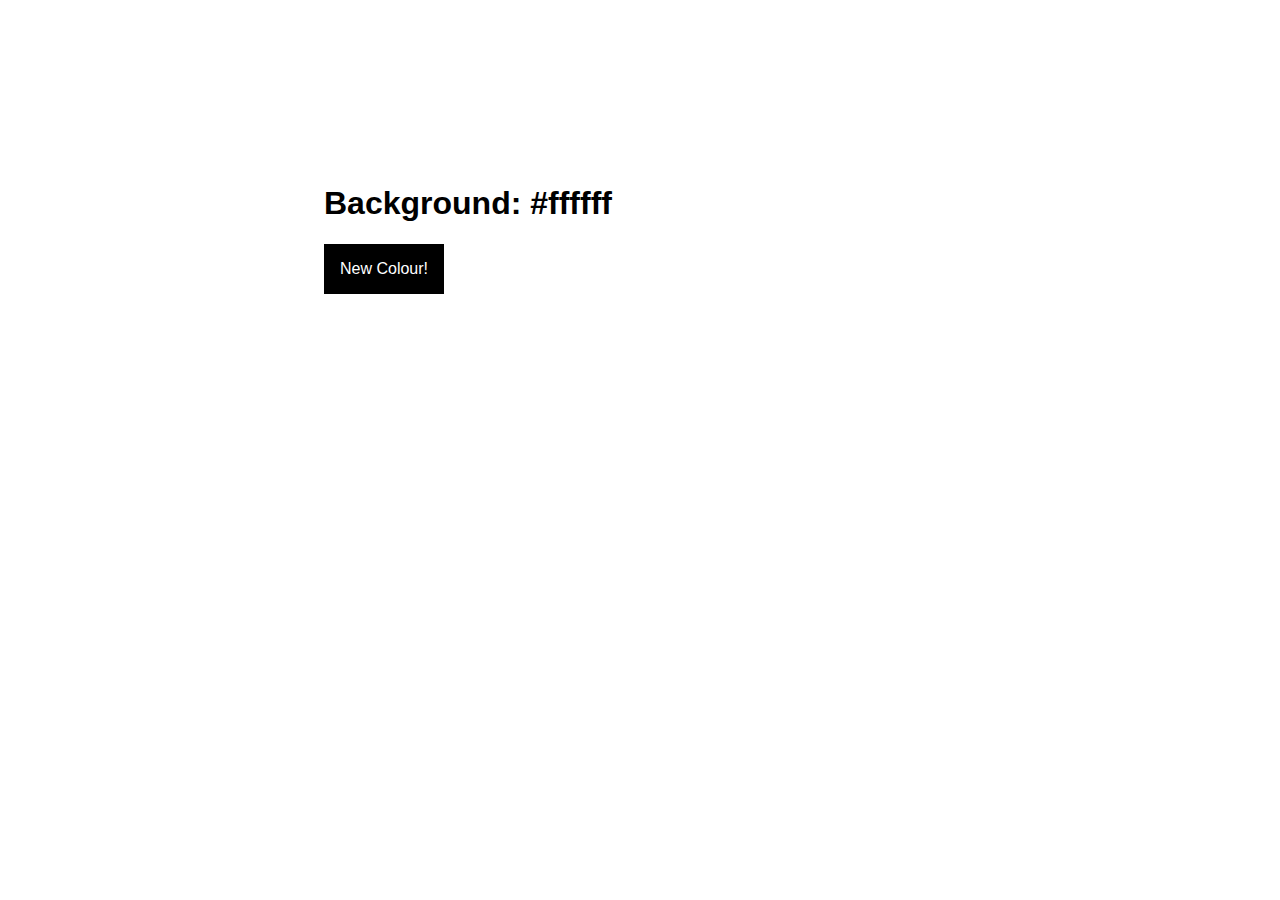
<file: colour-flipper/index.html>
<!DOCTYPE html>
<html lang="en">
<head>
    <meta charset="UTF-8">
    <meta name="viewport" content="width=device-width, initial-scale=1.0">
    <title>01 Welcome</title>
    <link rel="stylesheet" href="style.css">
</head>
<body>
    <section id="colour-display">
    <h1>
        Background: <span id="current-colour">#ffffff</span>
    </h1>
    <button id="new-colour-button">New Colour!</button>
    </section>

    <script src="script.js"></script>
</body>
</html>
</file>
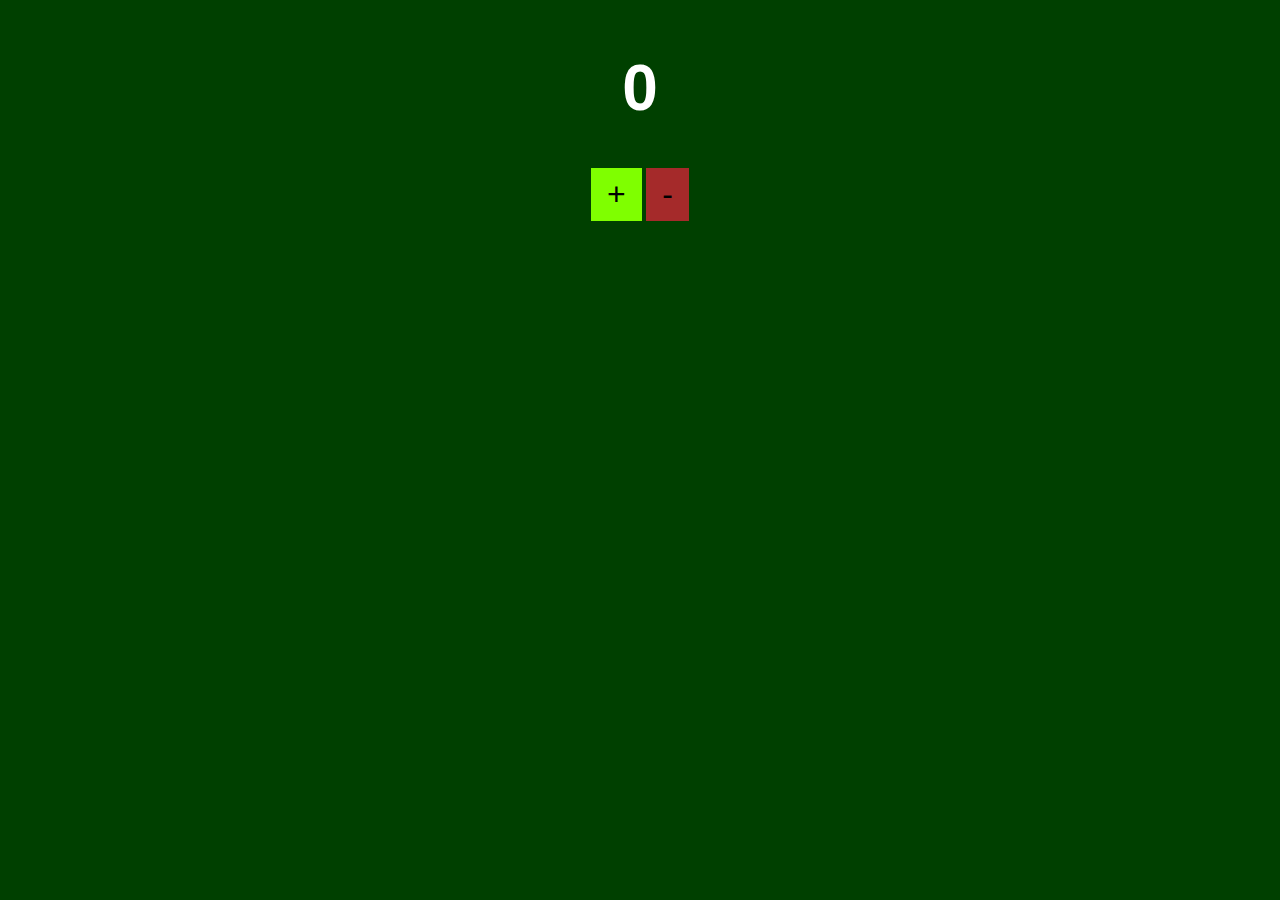
<file: counter/index.html>
<!DOCTYPE html>
<html lang="en">
<head>
    <meta charset="UTF-8">
    <meta name="viewport" content="width=device-width, initial-scale=1.0">
    <title>01 Welcome</title>
    <link rel="stylesheet" href="style.css">
</head>
<body>
    <section id="counter">
        <div>
            <h1 id="counterDisplay">0</h1>
            <div id="counterControls">
                <button id="counterAdd">+</button>
                <button id="counterSub">-</button>
            </div>
        </div>
    </section>

    <script src="script.js"></script>
</body>
</html>
</file>
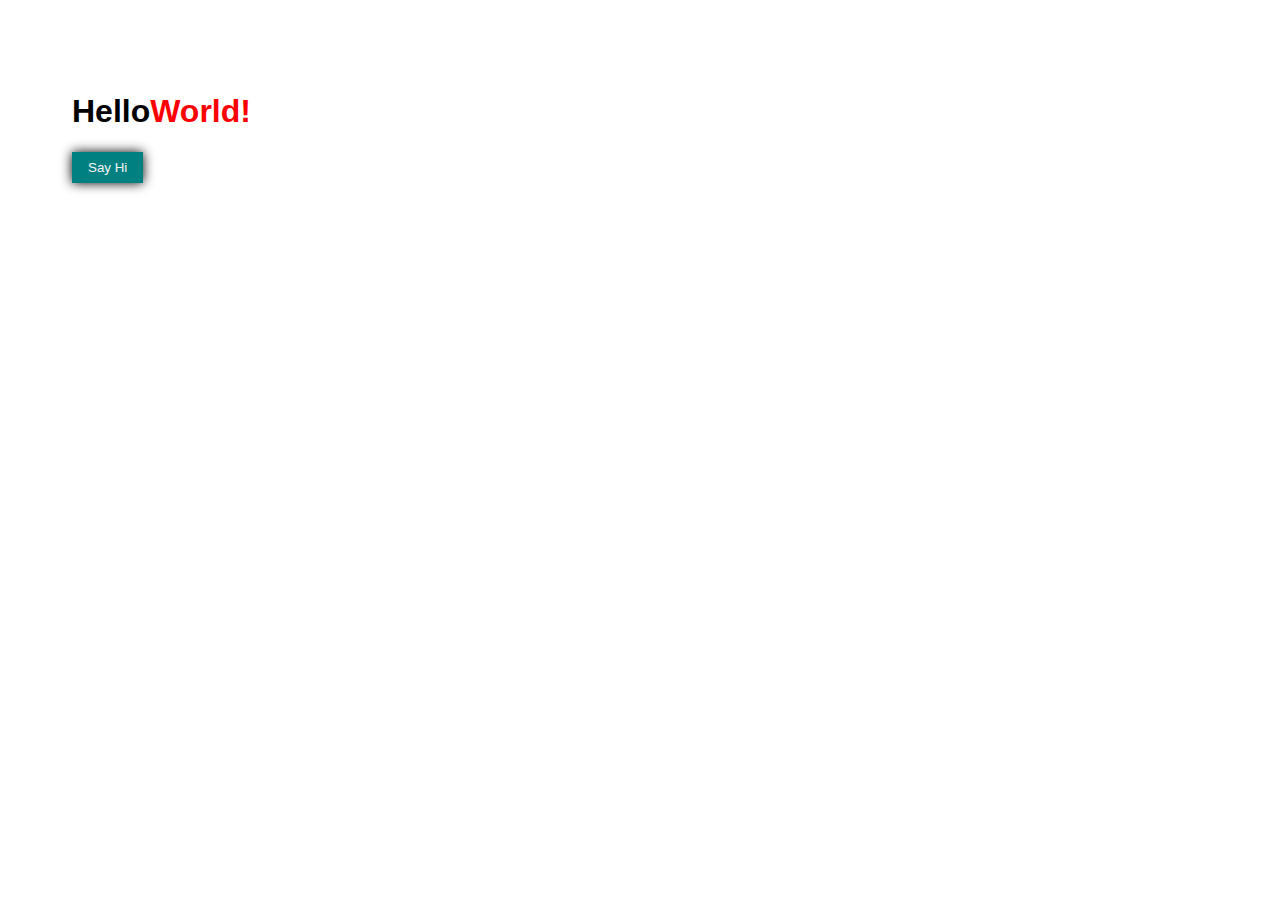
<file: HelloWorld/index.html>
<!DOCTYPE html>
<html lang="en">
<head>
    <meta charset="UTF-8">
    <meta name="viewport" content="width=device-width, initial-scale=1.0">
    <title>01 Welcome</title>
    <link rel="stylesheet" href="style.css">
    <script src="script.js"></script>
</head>
<body>
    <h1>Hello<span>World!</span></h1>
    <button>Say Hi</button>
</body>
</html>
</file>
<file: colour-flipper/style.css>
body{
    transition: background-color 1s;
}
section#colour-display{
    font-family: 'Trebuchet MS', 'Lucida Sans Unicode', 'Lucida Grande', 'Lucida Sans', Arial, sans-serif;
    margin: 100px auto;
    width: 50%;
    background-color: #ffffff;
    box-shadow: 0 0 30px rgba(0, 0, 0, 0);
    padding: 4rem;
    border-radius: .5rem;
}

section#colour-display h1 {
    font-weight: 900;
}
section#colour-display #new-colour-button {
    width: 100;
    background-color: black;
    color: white;
    padding: 1rem;
    border: none;
    font-size: 1rem;
    cursor: pointer;
}

section#colour-display #new-colour-button:hover {
    background-color: darkgrey;
}
</file>
<file: counter/style.css>
body{
    font-family: sans-serif;
    background-color: black;
}
#counter {
    display: flex;
    width: 100;
    justify-content: center;
}

#counterDisplay {
    font-size: 4rem;
    text-align: center;
    color: white;
}

#counter button {
    border: 0;
    padding: .5rem 1rem;
    font-size: 2rem;
    cursor: pointer;
}

#counterAdd {
    background-color: chartreuse;
}

#counterSub {
    background-color: brown;
}
</file>
<file: HelloWorld/style.css>
body{
    padding: 4rem;
    font-family: 'Trebuchet MS', 'Lucida Sans Unicode', 'Lucida Grande', 'Lucida Sans', Arial, sans-serif;

}
h1 > span {
    color: red;
}
button{
    background-color: teal;
    color: whitesmoke;
    padding: .5rem 1rem;
    border: 0;
    cursor: pointer;
    box-shadow: 0 0 12px rgb(0, 0, 0.3);
}
button:hover{
    background-color: darkslategray;
}
</file>
